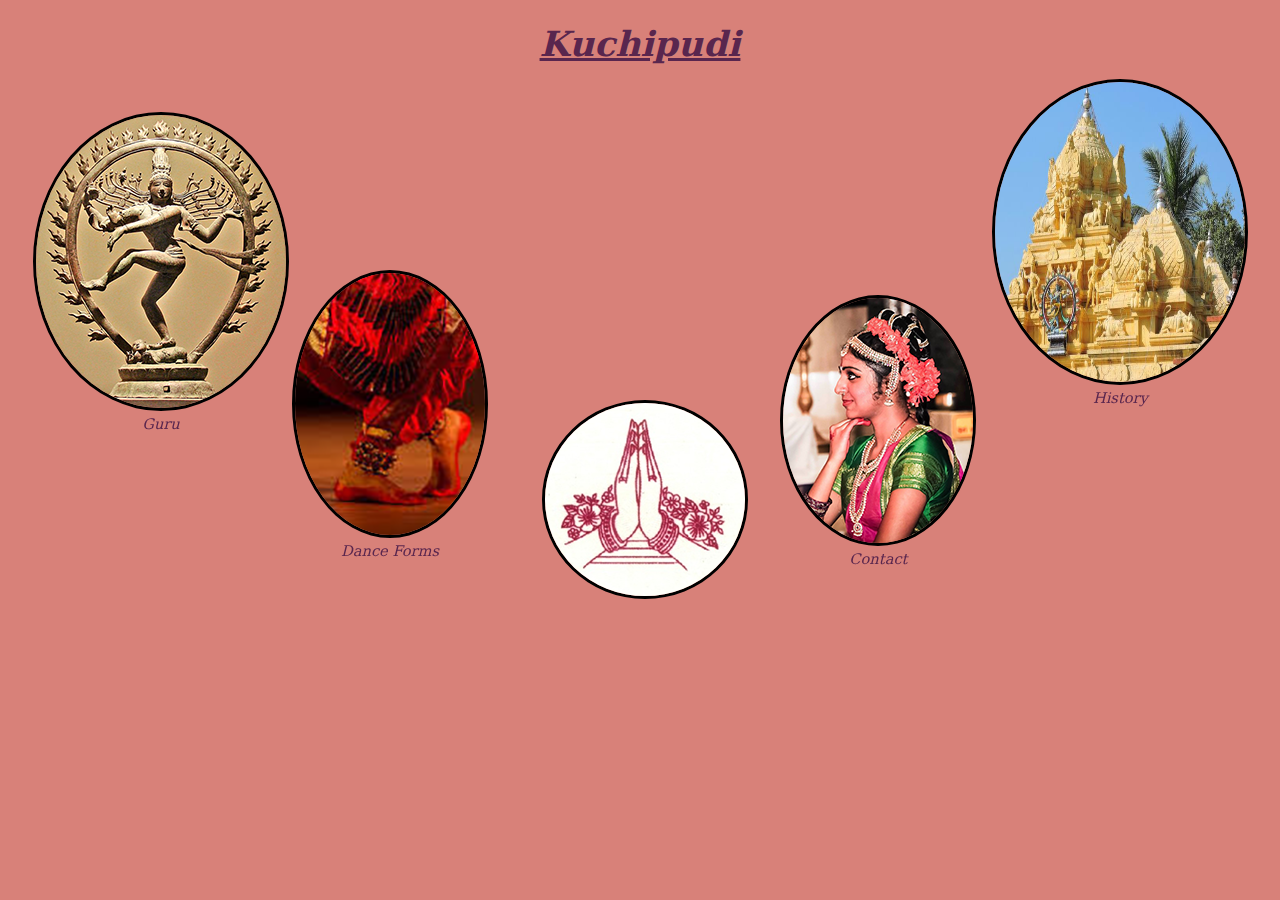
<file: index.html>
<!DOCTYPE html>
<html>
  <head>
    <meta charset="utf-8">
    <title>Home</title>
    <link rel="stylesheet" type="text/css" href="assets/styles.css">
  </head>
  <body>

    <section id = "body-top">
        <h1> Kuchipudi</h1>

    </section>
    <section id="images-section">
      <div class="image-ovals">


        <figure class="image-ovals-figure" id="guru">
          <a href="guru.html"><img src="assets/images/g.png" class="b" alt="Welcome"></a>
             <figcaption class="fig-cap1">
               Guru
             </figcaption>
        </figure>

      </div>
      <div class="image-ovals">
       <figure class="image-ovals-figure" id="about">
            <a href="contact.html"><img src="assets/images/a.png" class="b" alt="Welcome" ></a>
             <figcaption class="fig-cap1">
               Contact
             </figcaption>
        </figure>
      </div>

      <div class="image-ovals">
        <figure class="image-ovals-figure" id="dance">
          <a href="danceforms.html"> <img src="assets/images/b.png" class="b" alt="Welcome" ></a>
             <figcaption class="fig-cap1">
               Dance Forms
             </figcaption>
        </figure>
      </div>

      <div class="image-ovals">
        <figure class="image-ovals-figure" id="history" >
          <a href="history.html"><img src="assets/images/h.jpg" class="b" alt="Welcome" width="250" height="300"></a>
             <figcaption class="fig-cap1">
               History
             </figcaption>
        </figure>
      </div>

      <div class="image-ovals">
        <figure class="image-ovals-figure" id="contact">
          <img src="assets/images/namaskaram.png" class="b" alt="Welcome" >
        </figure>

      </div>
    </section>
  </body>
</html>
</file>
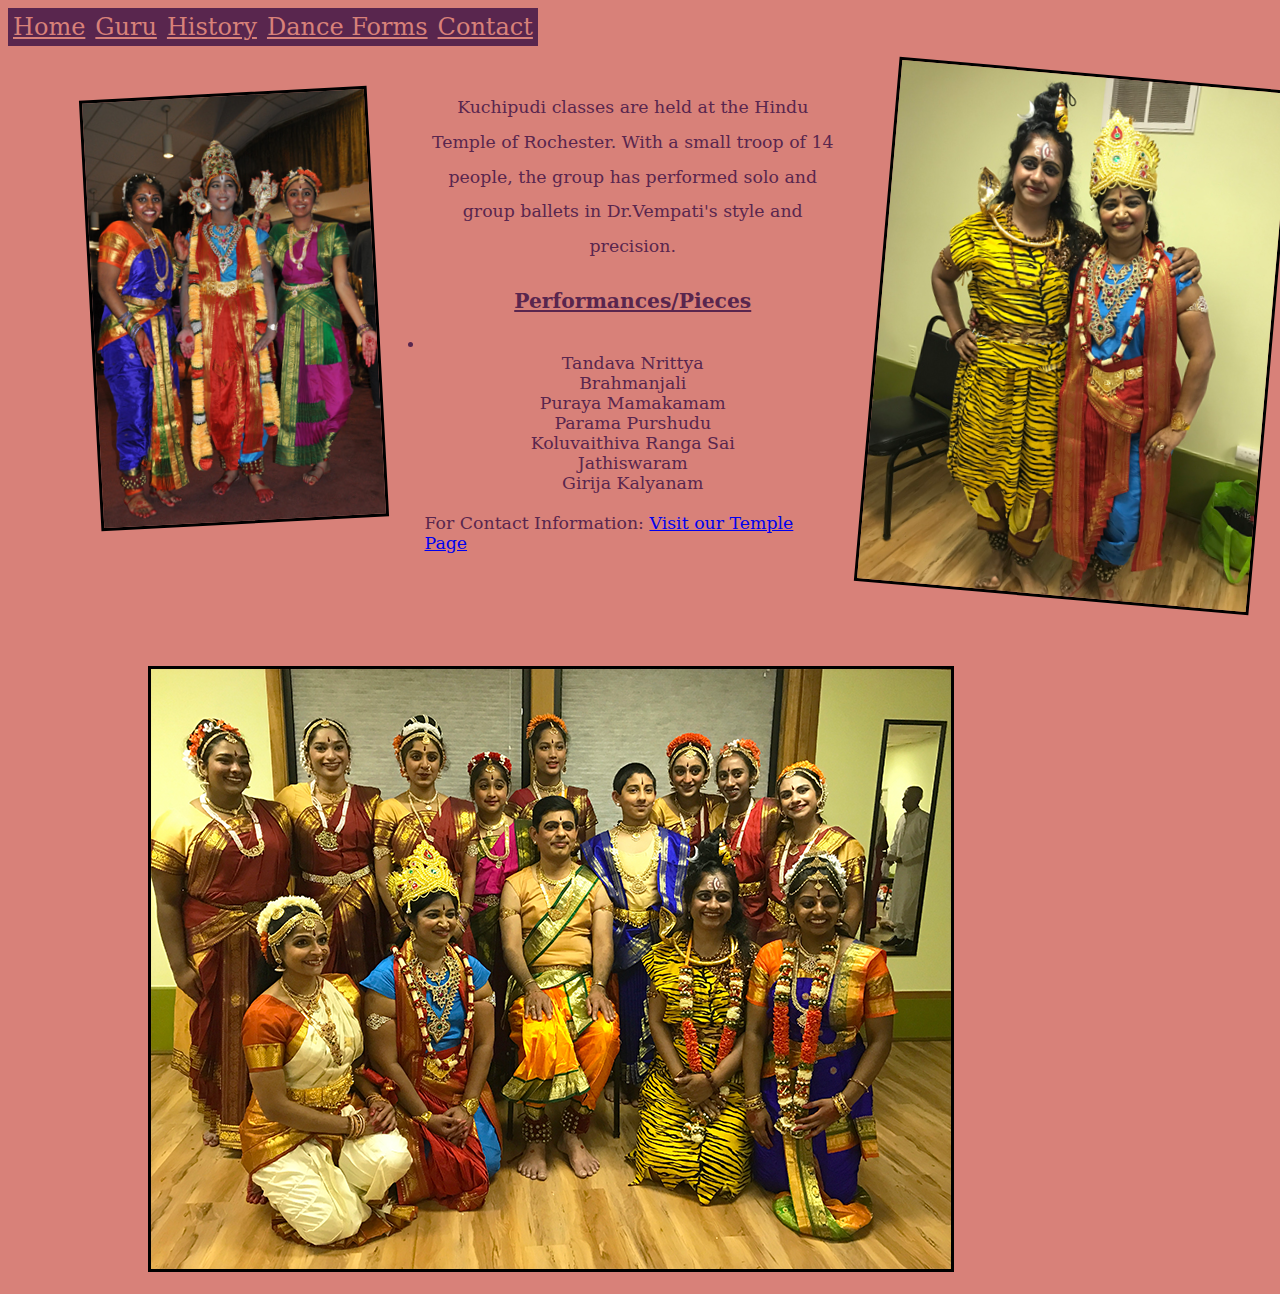
<file: contact.html>
<!DOCTYPE html>
<html>
  <head>
    <meta charset="utf-8">
    <title>Contact</title>
    <link rel="stylesheet" type="text/css" href="assets/styles.css">
  </head>
  <body>
    <div class="topnav">
      <a href="index.html">Home</a>
      <a href="guru.html">Guru</a>
      <a href="history.html">History</a>
      <a href="danceforms.html">Dance Forms</a>
      <a href="contact.html">Contact</a>
    </div>
    <br><br><br>



	<div id="container">
 		<img src="assets/images/group4.jpg" id="group4">

    	<div>
        <p id="contact-info">
          Kuchipudi classes are held at the Hindu Temple of Rochester.
          With a small troop of 14 people, the group has performed solo and
          group ballets in Dr.Vempati's style and precision.</p>
    		<h3><center><u>Performances/Pieces</u></center></h3>
          <li id="pieces">
              <br>Tandava Nrittya
          		<br>Brahmanjali
          		<br>Puraya Mamakamam
          		<br>Parama Purshudu
          		<br>Koluvaithiva Ranga Sai
          		<br>Jathiswaram
          		<br>Girija Kalyanam
          </li>
            <br>
          For Contact Information:
     <a href="http://www.hindutempleofrochester.com/kuchipudi-mridangam.html">Visit our Temple Page </a>
            	</div>

     <img src="assets/images/group3.jpg" id="group3">
	</div> <!-- container -->


      <div id="images-contactpage">
          <figure>
              <img src="assets/images/group1.png" id="group1" >
          </figure>
      </div>


  </body>
</html>
</file>
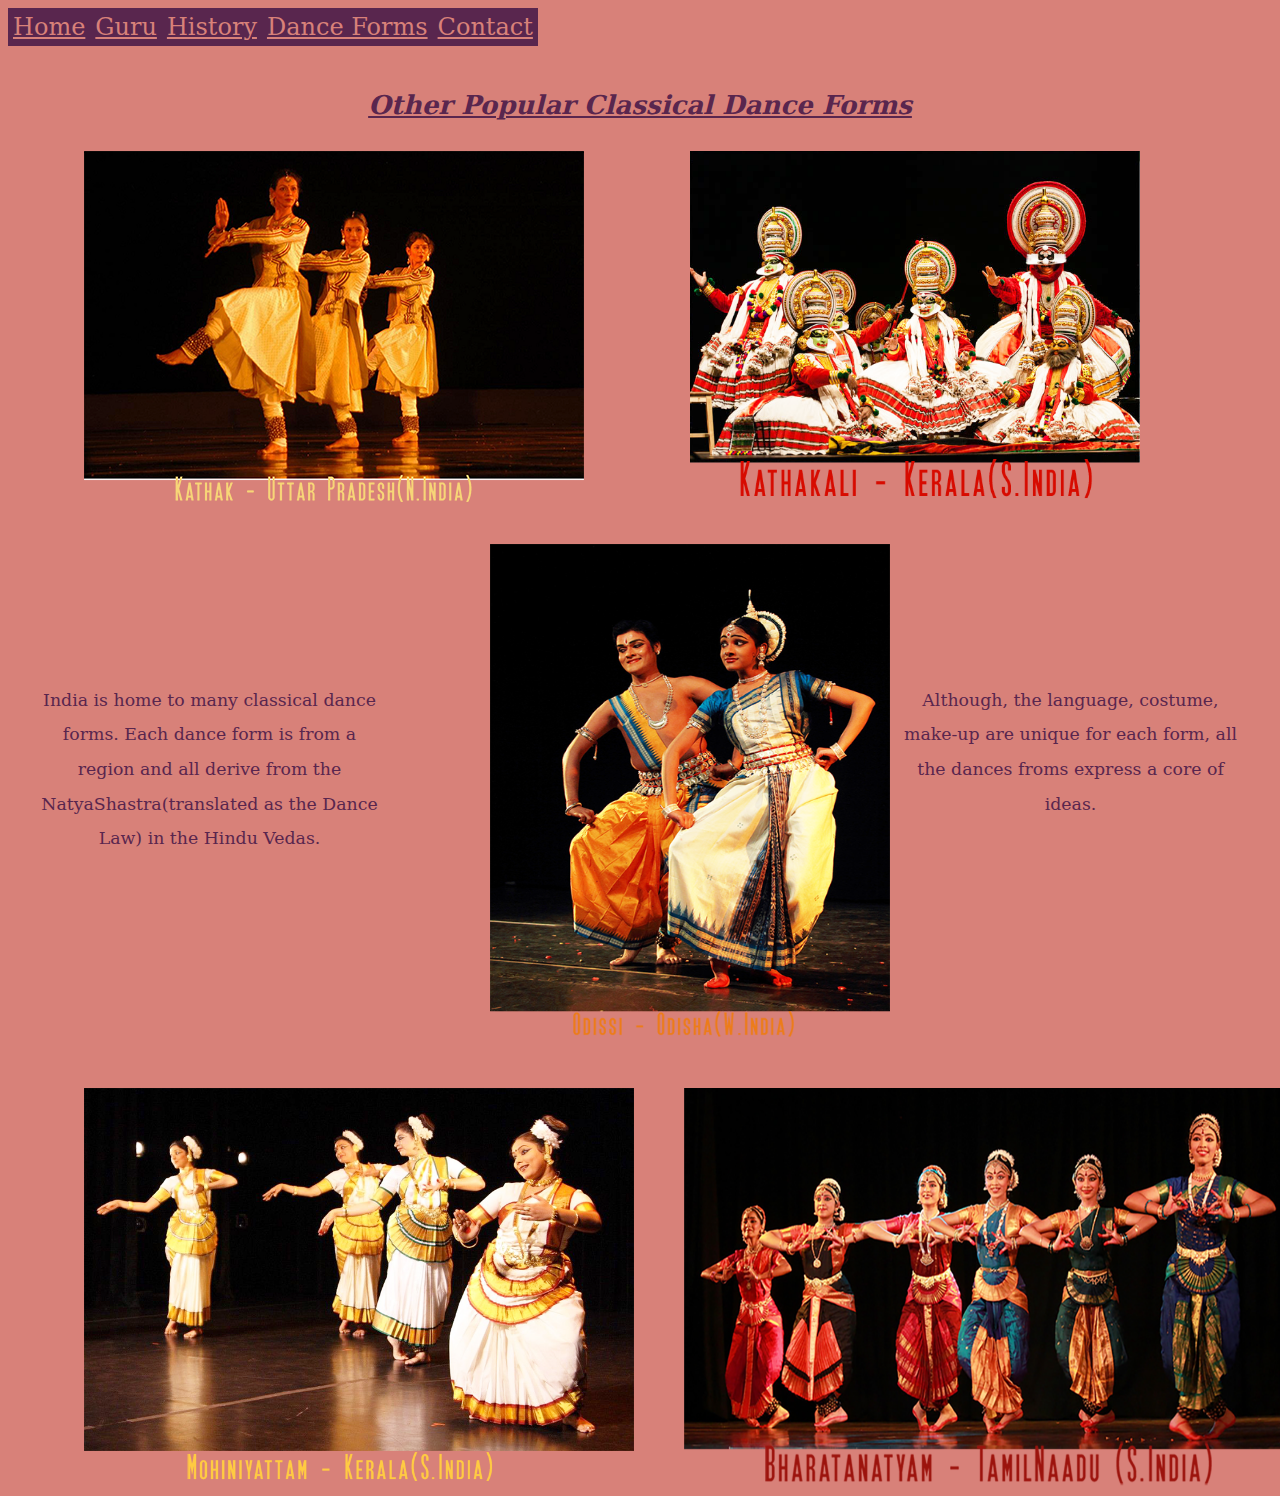
<file: danceforms.html>
<!DOCTYPE html>
<html>
  <head>
    <meta charset="utf-8">
    <title>Dance Forms</title>
    <link rel="stylesheet" type="text/css" href="assets/styles.css">
  </head>
  <body>
    <div class="topnav">
      <a href="index.html">Home</a>
      <a href="guru.html">Guru</a>
      <a href="history.html">History</a>
      <a href="danceforms.html">Dance Forms</a>
      <a href="contact.html">Contact</a>
    </div>
    <br><br><br>
		<section id="images-section">

    <h2>Other Popular Classical Dance Forms</h2>

	<div id="forms-container1">
      <img src="assets/images/Kathak.png" id="kathak" alt="Kathak">
      <img src="assets/images/Kathakali.png" id="kathakali" alt="Kathakali" height="350" width="450">
	</div>

	<div id="textandOdissi">
		<p id="dancepagetext1">India is home to many classical dance forms. Each dance form is from a region
    	and all derive from the NatyaShastra(translated as the Dance Law) in the Hindu Vedas.<p>

          <img src="assets/images/Odissi.png" id="odissi" alt="Odissi" height="500" width="400" >

		<p id="dancepagetext2"> Although, the language, costume, make-up are unique for each form, all the dances
    	froms express a core of ideas.</p>
    </div>

	<div id="forms-container2">
          <img src="assets/images/Mohiniyattam.png" id="mohini"  alt="Mohiniyattam" height="400" width="550" >

          <img src="assets/images/Bharatanatyam.png"  id="bharata"  alt="Bharatanatyam" height="400" width="600" >
    </div><!-- forms-container1-->


  </section>
  </body>
</html>
</file>
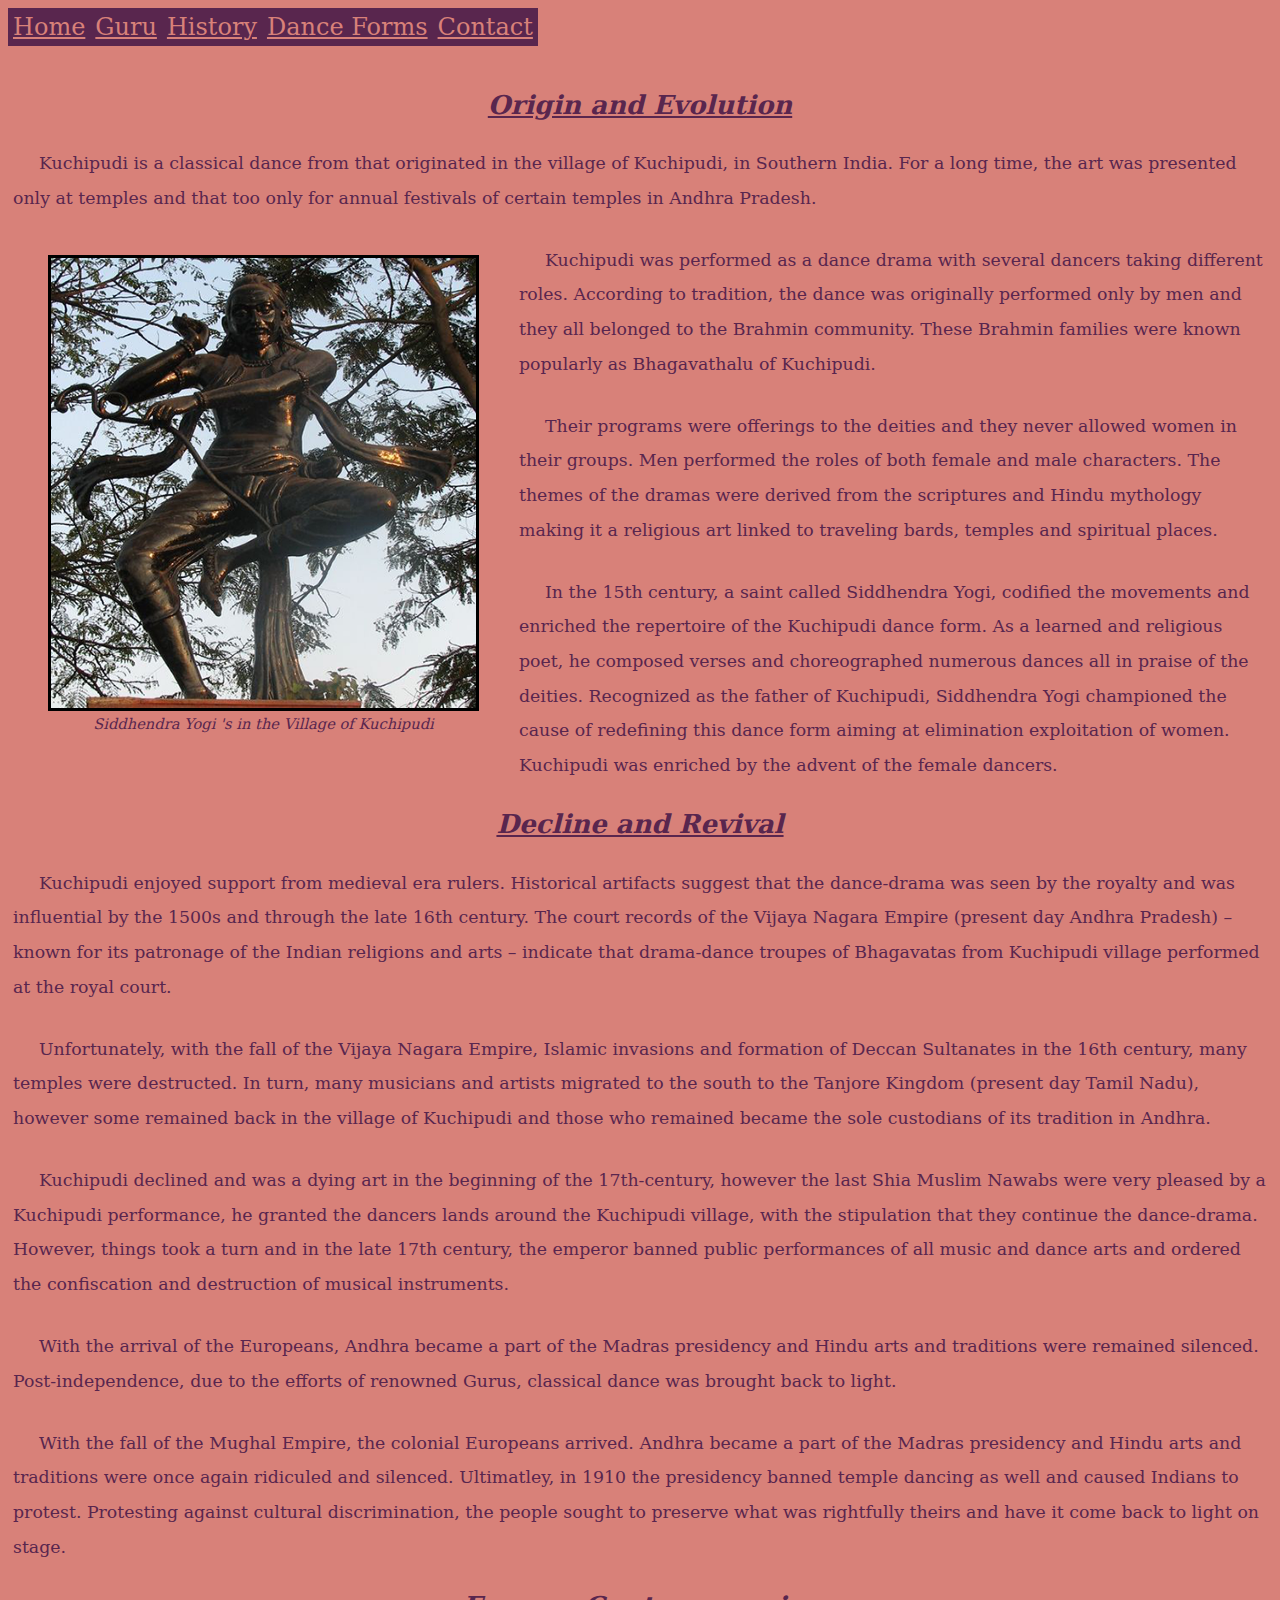
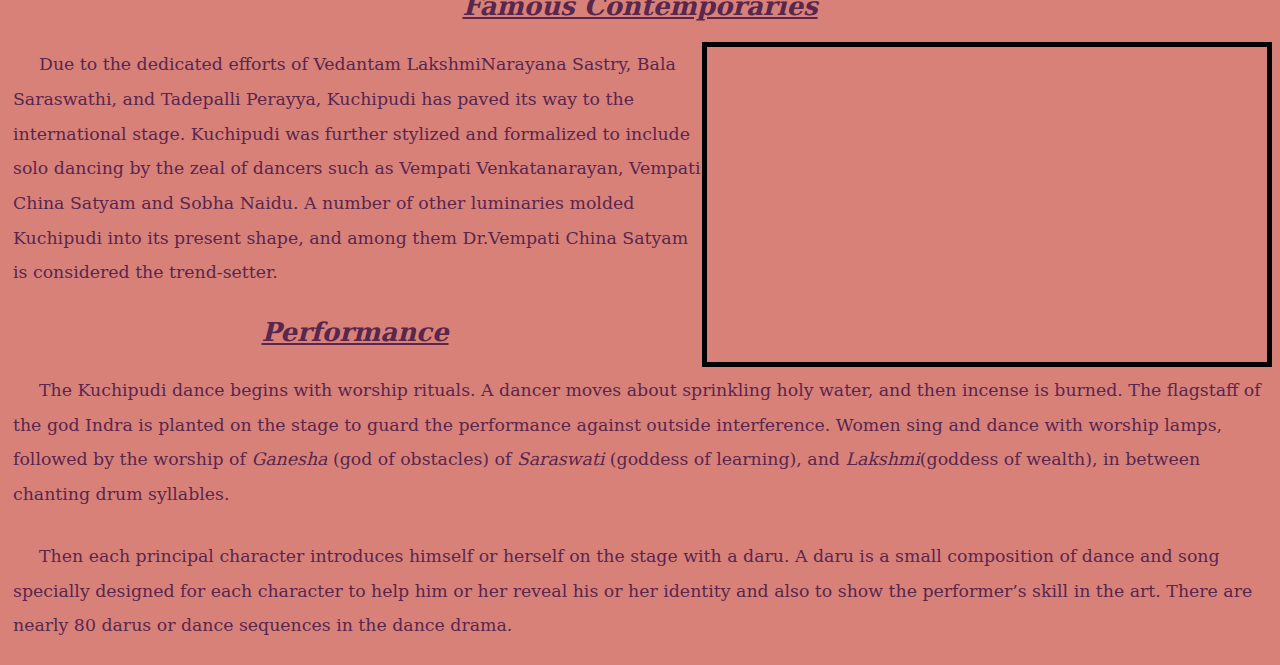
<file: history.html>
<!DOCTYPE html>
<html>
  <head>
    <meta charset="utf-8">
    <title>History</title>
    <link rel="stylesheet" type="text/css" href="assets/styles.css">
  </head>
  <body>
    <div class="topnav">
      <a href="index.html">Home</a>
      <a href="guru.html">Guru</a>
      <a href="history.html">History</a>
      <a href="danceforms.html">Dance Forms</a>
      <a href="contact.html">Contact</a>
    </div>
    <br><br><br>

  <h2><center>Origin and Evolution</center></h2>
	<p>&ensp;&ensp;&ensp;Kuchipudi is a classical dance from that originated in the village of Kuchipudi, in Southern India.
  For a long time, the art was presented only at temples and that too only for annual festivals of certain temples in Andhra Pradesh. </p>

      <div >
          <figure id="siddstatue">
              <img src="assets/images/siddstatue.png"  id="bs" alt="Siddhendra Yogi" width="425" height="450">
              <br>
              <figcaption>
                Siddhendra Yogi 's in the Village of Kuchipudi
              </figcaption>
          </figure>
        </div>

  <p>&ensp;&ensp;&ensp;Kuchipudi was performed as a dance drama with several dancers taking different roles.
  According to tradition, the dance was originally performed only by men and they all belonged to the Brahmin community.
  These Brahmin families were known popularly as Bhagavathalu of Kuchipudi.</p>

  <p>&ensp;&ensp;&ensp;Their programs were offerings to the deities and they never allowed women in their groups.
   Men performed the roles of both female and male characters. The themes of the dramas were derived from the
   scriptures and Hindu mythology making it a religious art linked to traveling bards, temples and spiritual places.</p>

  <p>&ensp;&ensp;&ensp;In the 15th century, a saint called Siddhendra Yogi, codified the movements and enriched the repertoire of the Kuchipudi dance form.
  As a learned and religious poet, he composed verses and choreographed numerous dances all in praise of the deities.
  Recognized as the father of Kuchipudi, Siddhendra Yogi championed the cause of redefining this dance form aiming at elimination exploitation of women.
  Kuchipudi was enriched by the advent of the female dancers.</p>


  <h2><center>Decline and Revival</center></h2>
  <p>&ensp;&ensp;&ensp;Kuchipudi enjoyed support from medieval era rulers. Historical artifacts suggest that the dance-drama was seen
  by the royalty and was influential by the 1500s and through the late 16th century.
  The court records of the Vijaya Nagara Empire (present day Andhra Pradesh) – known for its patronage of the
  Indian religions and arts – indicate that drama-dance troupes of Bhagavatas from Kuchipudi village performed at the royal court.</p>

  <p>&ensp;&ensp;&ensp;Unfortunately, with the fall of the Vijaya Nagara Empire, Islamic invasions and formation of Deccan Sultanates
  in the 16th century, many temples were destructed. In turn, many musicians and artists migrated to the south to the
  Tanjore Kingdom (present day Tamil Nadu), however some remained back in the village of Kuchipudi and those who remained
  became the sole custodians of its tradition in Andhra.</p>

  <p>&ensp;&ensp;&ensp;Kuchipudi declined and was a dying art in the beginning of the 17th-century, however the last Shia Muslim Nawabs were
  very pleased by a Kuchipudi performance, he granted the dancers lands around the Kuchipudi village, with the stipulation that they
  continue the dance-drama. However, things took a turn and in the late 17th century, the emperor banned public
  performances of all music and dance arts and ordered the confiscation and destruction of musical instruments.</p>

  <p>&ensp;&ensp;&ensp;With the arrival of the Europeans, Andhra became a part of the Madras presidency and Hindu arts and traditions were remained silenced.
  Post-independence, due to the efforts of renowned Gurus, classical dance was brought back to light.</p>

  <p>&ensp;&ensp;&ensp;With the fall of the Mughal Empire, the colonial Europeans arrived. Andhra became a part of the
  Madras presidency and Hindu arts and traditions were once again ridiculed and silenced.
  Ultimatley, in 1910 the presidency banned temple dancing as well and caused Indians to protest.
  Protesting against cultural discrimination, the people sought to preserve what was
  rightfully theirs and have it come back to light on stage.</p>


  <h2><center>Famous Contemporaries</center></h2>
  <iframe width="560" height="315" src="https://www.youtube.com/embed/h-E5SpEKlPw?start=405"
  frameborder="5" allow="autoplay; encrypted-media" allowfullscreen></iframe>


  <p>&ensp;&ensp;&ensp;Due to the dedicated efforts of Vedantam LakshmiNarayana Sastry, Bala Saraswathi, and Tadepalli Perayya,
  Kuchipudi has paved its way to the international stage. Kuchipudi was further stylized and formalized to include solo dancing
  by the zeal of dancers such as Vempati Venkatanarayan, Vempati China Satyam and Sobha Naidu. A number of other luminaries
  molded Kuchipudi into its present shape, and among them Dr.Vempati China Satyam is considered the trend-setter.
  </p>

  <h2><center>Performance</center></h2>
  <p>&ensp;&ensp;&ensp;The Kuchipudi dance begins with worship rituals. A dancer moves about sprinkling holy water, and then incense
  is burned. The flagstaff of the god Indra is planted on the stage to guard the performance against outside interference. Women sing
  and dance with worship lamps, followed by the worship of <i>Ganesha</i> (god of obstacles) of <i>Saraswati</i> (goddess of learning),
  and <i>Lakshmi</i>(goddess of wealth), in between chanting drum syllables.
  </p>

  <p>&ensp;&ensp;&ensp;Then each principal character introduces himself or herself on the stage with a daru.
  A daru is a small composition of dance and song specially designed for each character to help him or her
  reveal his or her identity and also to show the performer’s skill in the art. There are nearly 80 darus
  or dance sequences in the dance drama.
  </p>




  </body>
</html>
</file>
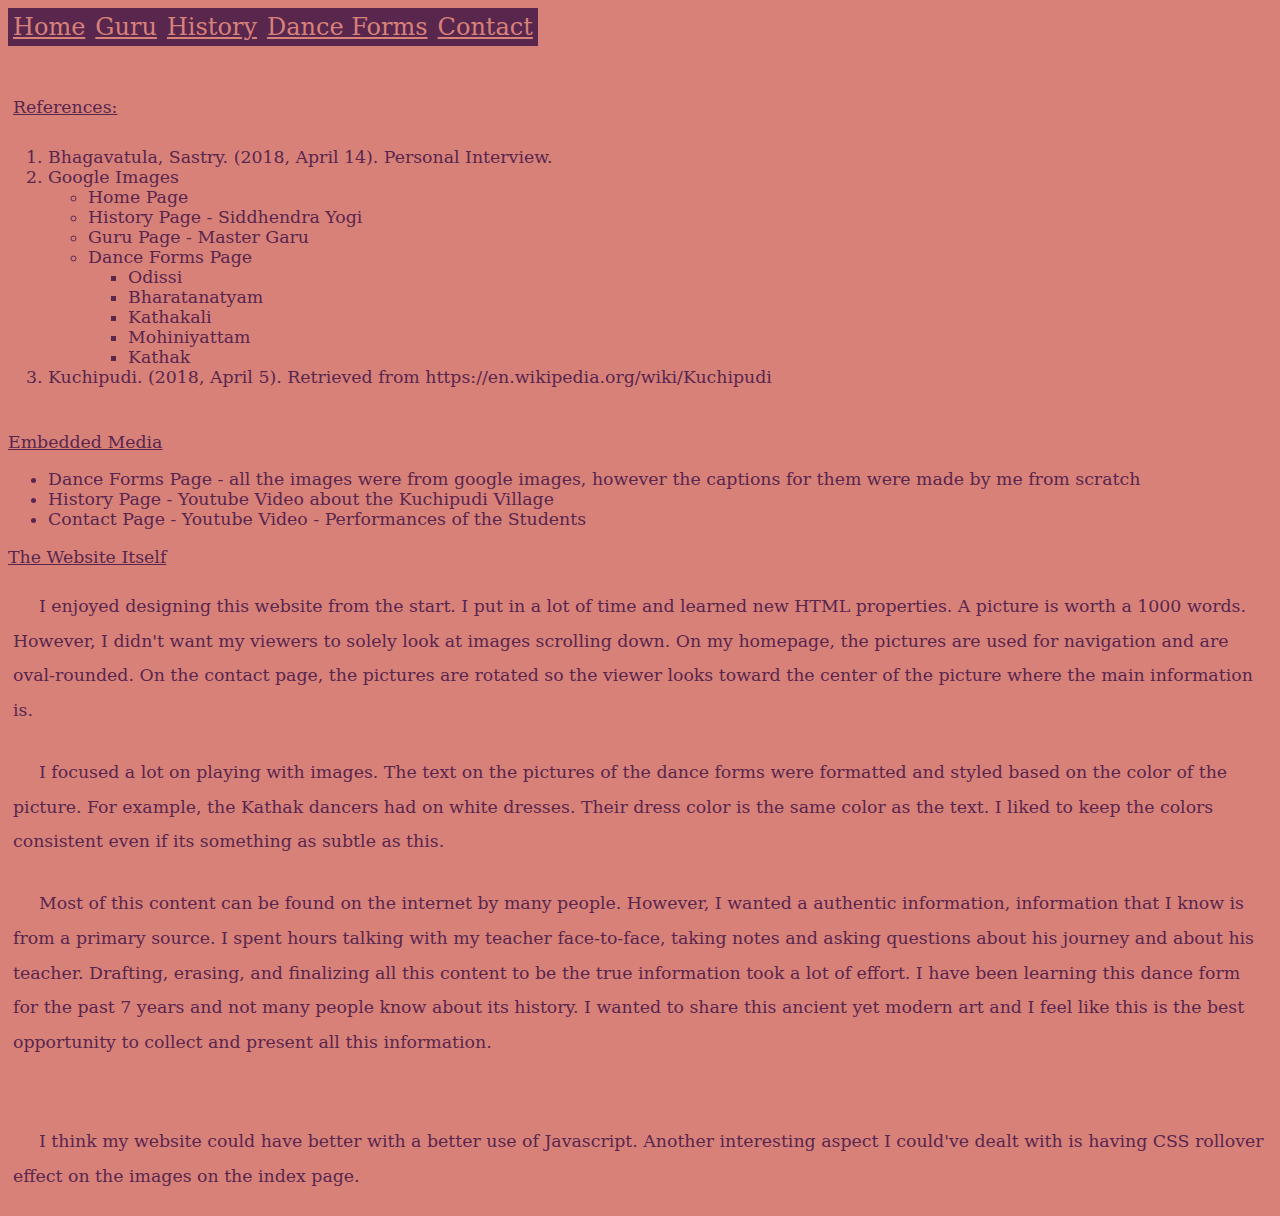
<file: references.html>
<!DOCTYPE html>
<html>
  <head>
    <meta charset="utf-8">
    <title>References</title>
    <link rel="stylesheet" type="text/css" href="assets/styles.css">
  </head>
  <body>
    <div class="topnav">
      <a href="index.html">Home</a>
      <a href="guru.html">Guru</a>
      <a href="history.html">History</a>
      <a href="danceforms.html">Dance Forms</a>
      <a href="contact.html">Contact</a>
    </div>
    <br><br><br>
   <p><u>References:</u>
    <ol>
      <li>Bhagavatula, Sastry. (2018, April 14). Personal Interview.</li>
      <li>Google Images</li>
        <ul>
          <li>Home Page</li>
          <li>History Page - Siddhendra Yogi</li>
          <li>Guru Page - Master Garu</li>
          <li>Dance Forms Page</li>
          	<ul>
          		<li>Odissi</li>
          		<li>Bharatanatyam</li>
          		<li>Kathakali</li>
          		<li>Mohiniyattam</li>
          		<li>Kathak</li>
          	</ul>
    	</ul>
     	<li>Kuchipudi. (2018, April 5). Retrieved from https://en.wikipedia.org/wiki/Kuchipudi</li>
	  </ol>
	</p>

	 <u>Embedded Media</u>
	 	<ul>
      <li>Dance Forms Page - all the images were from google images, however
        the captions for them were made by me from scratch</li>
	 		<li>History Page - Youtube Video about the Kuchipudi Village</li>
	 		<li>Contact Page - Youtube Video - Performances of the Students </li>
	 	</ul>

	 <u> The Website Itself </u>
	 <p>&ensp;&ensp;&ensp;I enjoyed designing this website from the start. I put in a lot of time and learned new HTML properties.
	 A picture is worth a 1000 words. However, I didn't want my viewers to solely look at images scrolling down.
	 On my homepage, the pictures are used for navigation and are oval-rounded. On the contact page, the pictures are rotated so the
	 viewer looks toward the center of the picture where the main information is.</p>
	 <p>&ensp;&ensp;&ensp;I focused a lot on playing with images. The text on the pictures of the dance forms were formatted and styled
	 based on the color of the picture. For example, the Kathak dancers had on white dresses. Their dress color is
	 the same color as the text. I liked to keep the colors consistent even if its something as subtle as this.</p>
	 <p>&ensp;&ensp;&ensp;Most of this content can be found on the internet by many people. However, I wanted a authentic information,
	 information that I know is from a primary source. I spent hours talking with my teacher face-to-face, taking notes and asking questions
	 about his journey and about his teacher. Drafting, erasing, and finalizing all this content to be the true information took a lot of effort.
	 I have been learning this dance form for the past 7 years and not many people know about its history.
	 I wanted to share this ancient yet modern art and I feel like this is the best opportunity to collect and present all this information.</p>
	 <br>
	 <p>&ensp;&ensp;&ensp;I think my website could have better with a better use of Javascript.
   Another interesting aspect I could've dealt with is having CSS rollover effect on the images on
   the index page.</p>




  </body>
</html>
</file>
<file: assets/styles.css>
body{
	background-color: #d88179;
	font-family: "Palatino Linotype", "Book Antiqua", "Palatino" , "serif";
	color: #59264e;
	font-size: 13pt;

}
section{
	padding:  0 1.5em;
}

h1{
	color: #59264e;
	text-align: center;
	font-style: italic;
	text-decoration: underline;
}

h2{
	color: #59264e;
	text-align: center;
	font-style: italic;
	text-decoration: underline;
}

#references{
	color: #59264e;
	text-align: center;
	font-style: italic;
	text-decoration: underline;

}

#homepage{
	color: #59264e;
	text-align: center;
	font-style: italic;
	text-decoration: underline;

}

.topnav{
	float:left;
	background-color: #59264e;
}

.topnav a {
    float: left;
    color: #d88179;
    text-align: padding-right;
    padding: 5px 5px;
    text-decoration: underline;
    font-size: 24px;
		display: block;
}

.topnav a:hover {
    background-color: #d88179;
    color:  #59264e;
}

.topnav a:active {
    background-color: black;
    color: white;
}
.image-ovals{
	text-align: left;
	float: left;
}

#namaste{
	float: center;
	border-style: solid;
	border-color: black;
	position: fixed;
  	top: 10%;
  	left: 50%;
  	margin-top: -20px;
  	margin-left: -100px;
}

figcaption{
	font-style: italic;
	font-size: 11pt;
	text-align: center;
}

#guru{
	border-color: black;
	position: fixed;
  margin-top: 25px;
  margin-left: -1px;
}

#history{
	position: fixed;
  	top: 6%;
  	left: 83%;
  	margin-top: 25px;
  	margin-left: -70px;
}

#dance{
	position: fixed;
  	top: 20%;
  	left: 15%;
  	margin-top: 90px;
  	margin-left: 100px;
}

#about{
	position: fixed;
  top: 30%;
	left: 63%;
  margin-top: 25px;
  margin-left: -26px;
}

#contact{
	position: fixed;
	top: 50%;
	left: 50%;
	margin-top: -50px;
	margin-left: -98px;
}

#siddstatue{
	float: left;
	text-align: left;
}
#bs{
	border-style: solid;
	border-color: black;
}
.b{
	border-radius: 50%;
	border-color: black;
	border-style: solid;
}


#vempati{
	float: left;
	text-align: left;
}

#bvempati{
	border-style: solid;
	border-color: black;
}

#uncle1{
	float: right;
	text-align: right;
}

#buncle1{
	border-style: solid;
	border-color: black;
}

#kathak{
  margin-top: 10px;
  margin-left: 50px;
}

#kathakali{
  margin-top: 10px;
  margin-left: 50px;
}

#odissi{
  	margin-top: 20px;
  	margin-left: 100px;
}

#bharata{
  	margin-top: 10px;
  	margin-left: 50px;
}

#mohini{
	margin-top: 10px;
	margin-left: 50px;
}

.images-contactpage{
	text-align: left;
	float: left;
}

iframe{
	float:right;
	border-style: solid;
	border-color: black;
	border-width: thick;
}

#video{
	float: right;
	text-align: right;

}

#contact-info {
	text-align: center;

}

#contact-info > ol{
	text-align: center;
}
#group1{
  margin-top: 50px;
  margin-left: 100px;
	border-style:solid;
	border-color:black;

}

#group3{
  margin-top: 5px;
  margin-left: 35px;
	-webkit-transform:rotate(-355deg);
	-moz-transform: rotate(-355deg);
	-ms-transform: rotate(-355deg);
	-o-transform: rotate(-355deg);
	transform: rotate(-355deg);
	border-style:solid;
	border-color:black;
}

#group4{
  margin-top: 25px;
  margin-left: 35px;
	border-style:solid;
	border-color:black;
	-webkit-transform:rotate(357deg);
	-moz-transform: rotate(357deg);
	-ms-transform: rotate(357deg);
	-o-transform: rotate(357deg);
	transform: rotate(357deg);
}




#pieces{
	text-align: center;
}
p{
	line-height: 2;
	padding: 5px;
}

#center {
	width: 200px;
}
#container {
	display: grid;
    grid-template-columns: 1fr 1fr 1fr;
    justify-items: center;
}

#container2{
	display: grid;
    grid-template-columns: 1fr 1fr;
    justify-items: center;
}

#forms-container1 {
	display: grid;
    grid-template-columns: 1fr 1fr;
}

#forms-container2 {
	display: grid;
    grid-template-columns: 1fr 1fr ;
}

#textandOdissi{
	display: grid;
    grid-template-columns: 1fr 1fr 1fr;
    justify-items: center;
}
#dancepagetext1{
	text-align: center;
	margin-top: 50%;

}

#dancepagetext2{
	text-align: center;
	margin-top: 50%;

}

#links{
	position:fixed;
	bottom:0;
	display:block;
}
</file>
